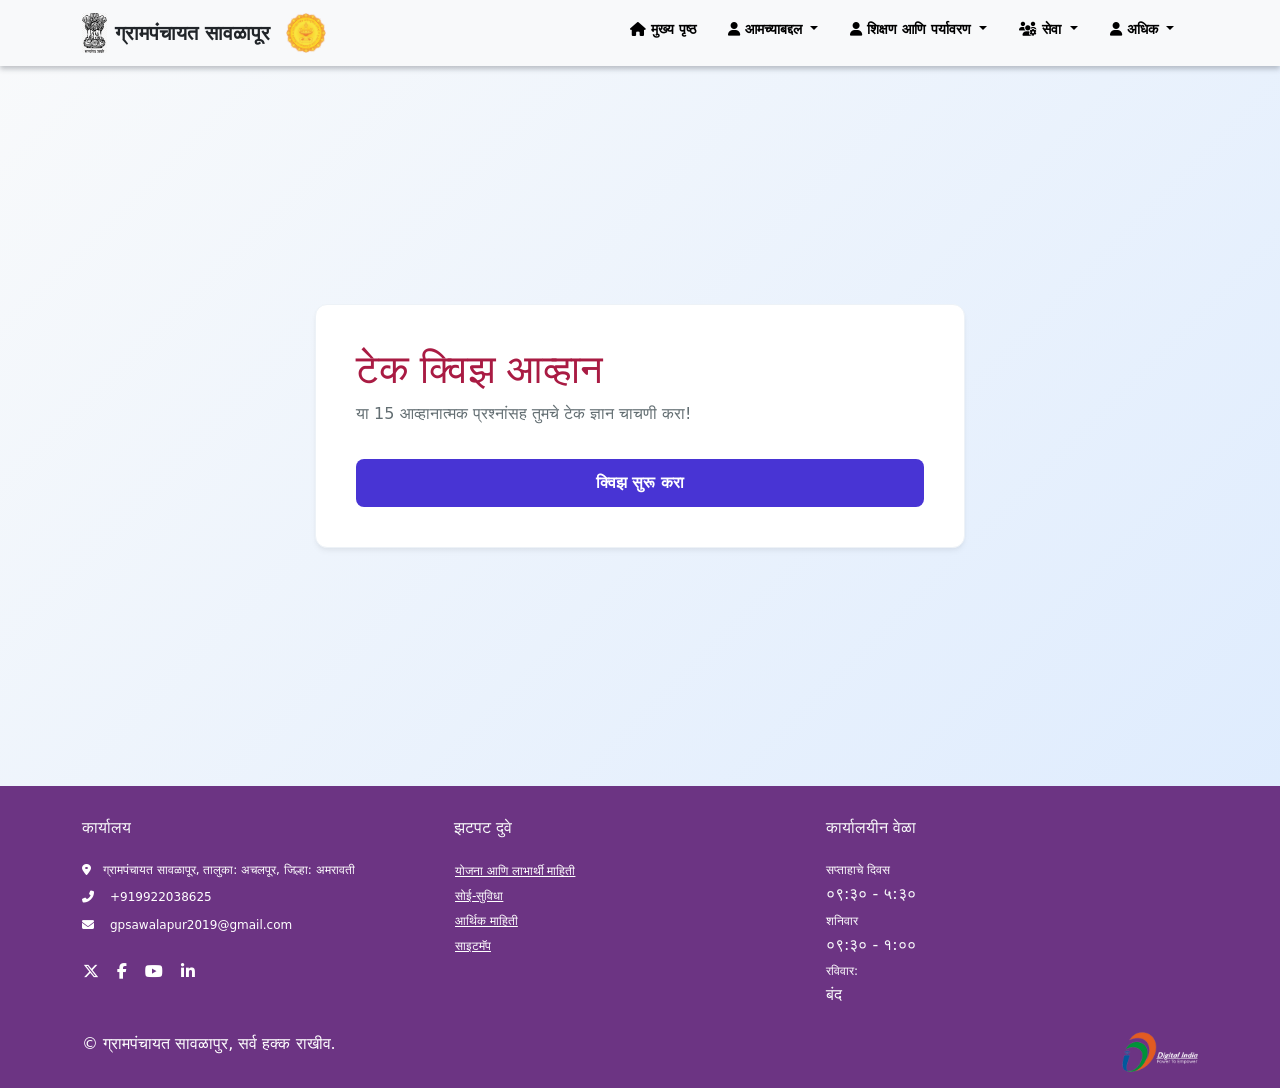
<file: index.html>
<!DOCTYPE html>
<html lang="en">
<head>
    <meta charset="UTF-8">
    <meta name="viewport" content="width=device-width, initial-scale=1.0">
    <title>अंतिम क्विझ आव्हान</title>
    
    <link rel="stylesheet" href="css/style.css">
    <link rel="stylesheet" href="https://cdnjs.cloudflare.com/ajax/libs/font-awesome/6.0.0/css/all.min.css">
    

    <link href="https://fonts.googleapis.com/css2?family=Noto+Sans+Devanagari:wght@400;500;700&family=Plus+Jakarta+Sans:wght@400;500;600&display=swap" rel="stylesheet">
    
    <link rel="stylesheet" href="https://cdnjs.cloudflare.com/ajax/libs/font-awesome/6.4.0/css/all.min.css">
    <link href="https://cdn.jsdelivr.net/npm/bootstrap@5.3.0/dist/css/bootstrap.min.css" rel="stylesheet">


    
</head>
<body>
    <div id="header"></div>
    
    <div class="main-content">
        <div class="quiz-container" id="quiz-container">
        <div id="home-screen" class="screen active">
            <h1>टेक क्विझ आव्हान</h1>
            <p>या 15 आव्हानात्मक प्रश्नांसह तुमचे टेक ज्ञान चाचणी करा!</p>
            <button id="start-btn" class="main-btn">क्विझ सुरू करा</button>
        </div>

        <div id="quiz-screen" class="screen">
            <div class="quiz-header">
                <div class="progress">प्रश्न: <span id="current-q">1</span>/15</div>
                <div class="timer">उर्वरित वेळ: <span id="time-left">10</span>से</div>
            </div>
            
            <div class="progress-bar-wrap">
                <div class="progress-bar-fill" id="bar-fill"></div>
            </div>

            <h2 id="question-text">Question text goes here?</h2>
            
            <div id="options-container" class="options-grid">
                </div>

            <div class="quiz-footer">
                <button id="next-btn" class="main-btn" disabled>पुढचा प्रश्न</button>
            </div>
        </div>

        <div id="result-screen" class="screen">
            <h2><i class="fas fa-trophy"></i> क्विझ पूर्ण झाला!</h2>
            <div class="score-circle">
                <span id="final-score">0</span><span class="score-total">/15</span>
            </div>
            <p id="score-message"></p>
            <div class="stats">
                <span class="stat-correct"><i class="fas fa-check-circle"></i> बरोबर: <span id="stat-c">0</span></span>
                <span class="stat-wrong"><i class="fas fa-times-circle"></i> चूक: <span id="stat-w">0</span></span>
            </div>
            <div class="result-actions">
                <button id="review-btn" class="secondary-btn">उत्तरे तपासा</button>
                <button id="restart-btn" class="main-btn">क्विझ पुन्हा सुरू करा</button>
            </div>
        </div>

        <div id="review-screen" class="screen">
            <h2><i class="fas fa-list-check"></i> उत्तरे तपासा</h2>
            <div id="review-list"></div>
            <button id="back-to-result" class="secondary-btn"><i class="fas fa-arrow-left"></i> परत निकालाकडे</button>
        </div>
    </div>
    </div>

    <div id="footer"></div>

    <script src="script.js"></script>

      <script>
        // Efficient fetching
        async function loadLayout() {
            try {
                const headerData = await fetch("header.html").then(res => res.text());
                document.getElementById("header").innerHTML = headerData;
                
                const footerData = await fetch("footer.html").then(res => res.text());
                document.getElementById("footer").innerHTML = footerData;
            } catch (e) { console.error("Layout failed to load", e); }
        }
        loadLayout();
    </script>
</body>
</html>
</file>
<file: css/style.css>
:root{--primary: #a91b43;--secondary: #6c3483;--bg: #f6f8fb;--card: rgba(255, 255, 255, 0.65);--cardBg: #ffffff;--glass: rgba(255, 255, 255, 0.12);--text: #0f1724;--muted: #6b7280;--accent: linear-gradient(90deg, #0052D4, #4364F7, #6FB1FC);--accent-2: linear-gradient(90deg, #16a34a, #86efac);--anim-time: 520ms;--nav-height: 56px}body{background:linear-gradient(135deg, #f9fafb 0%, #dbeafe 100%);font-family:"Poppins", "Noto Sans Devanagari", sans-serif}.bg-light-gradient{background:linear-gradient(135deg, #f7cdff 0%, #dbeafe 100%)}h1{font-size:1.75rem;font-weight:700;color:var(--primary) !important;margin-bottom:1rem}h2{font-size:1.5rem;font-weight:700}.text-primary{color:var(--primary) !important}.text-secondary{color:var(--secondary) !important}a{color:var(--secondary) !important}a:hover{text-decoration:none}p{margin-bottom:.5rem}.custom-toggler{border:none;outline:none}.custom-toggler .toggler-icon{display:block;width:28px;height:3px;background-color:#000;margin:5px auto;-webkit-transition:all .4s ease-in-out;transition:all .4s ease-in-out;border-radius:2px}.custom-toggler.collapsed .top-bar{-webkit-transform:rotate(0) translate(0, 0);transform:rotate(0) translate(0, 0)}.custom-toggler.collapsed .middle-bar{opacity:1}.custom-toggler.collapsed .bottom-bar{-webkit-transform:rotate(0) translate(0, 0);transform:rotate(0) translate(0, 0)}.custom-toggler:not(.collapsed) .top-bar{-webkit-transform:rotate(45deg) translate(5px, 5px);transform:rotate(45deg) translate(5px, 5px)}.custom-toggler:not(.collapsed) .middle-bar{opacity:0}.custom-toggler:not(.collapsed) .bottom-bar{-webkit-transform:rotate(-45deg) translate(6px, -6px);transform:rotate(-45deg) translate(6px, -6px)}.cover-img{background-image:url("../images/गणेशवाडी ग्रामपंचायत कार्यालय.jpeg");background-size:cover;height:320px}@media(max-width: 767px){.cover-img{height:200px}}.carousel.crsl1{height:300px}@media(max-width: 767px){.carousel.crsl1{height:150px}}.carousel.crsl1 .carousel-inner,.carousel.crsl1 .carousel-item{height:100%}.carousel.crsl1 .carousel-item h2{font-size:3rem;text-shadow:2px 2px 8px #000}.carousel.crsl1 .carousel-item img{height:100%;-o-object-fit:cover;object-fit:cover}.navbar{-webkit-box-shadow:0 3px 5px rgba(57,63,72,.3);box-shadow:0 3px 5px rgba(57,63,72,.3)}.navbar.gradient-green{background:-webkit-gradient(linear, left top, right top, from(#006400), to(#32cd32));background:linear-gradient(90deg, #006400, #32cd32)}.navbar.gradient-blue{background:-webkit-gradient(linear, left top, right top, from(#007bff), to(#6610f2));background:linear-gradient(90deg, #007bff, #6610f2)}.navbar.gradient-orange{background:-webkit-gradient(linear, left top, right top, from(#ff8008), to(#ffc837));background:linear-gradient(90deg, #ff8008, #ffc837)}.news-ticker{background:#6c3483;padding:8px;overflow:hidden;white-space:nowrap;color:#fff}.news-ticker span{display:inline-block;color:#fff;padding-left:20px;-webkit-animation:ticker 15s linear infinite;animation:ticker 15s linear infinite;font-weight:600}@-webkit-keyframes ticker{0%{-webkit-transform:translateX(0);transform:translateX(0)}100%{-webkit-transform:translateX(-100%);transform:translateX(-100%)}}@keyframes ticker{0%{-webkit-transform:translateX(0);transform:translateX(0)}100%{-webkit-transform:translateX(-100%);transform:translateX(-100%)}}.quick-links i{font-size:2rem;margin-bottom:10px;color:#28a745}.gallery img{width:100%;border-radius:10px;-webkit-transition:-webkit-transform .3s;transition:-webkit-transform .3s;transition:transform .3s;transition:transform .3s, -webkit-transform .3s}.gallery img:hover{-webkit-transform:scale(1.05);transform:scale(1.05)}.gallery-img{height:100%;-o-object-fit:cover;object-fit:cover;-webkit-transition:-webkit-transform .3s;transition:-webkit-transform .3s;transition:transform .3s;transition:transform .3s, -webkit-transform .3s}.gallery-img:hover{-webkit-transform:scale(1.05);transform:scale(1.05)}.leader-card img{border-radius:50%;width:120px;height:120px;-o-object-fit:cover;object-fit:cover}.nav-item{font-weight:600}.nav-item .nav-link{font-size:14px;color:#000 !important;margin-right:16px;text-underline-offset:8px}.nav-item .nav-link.active,.nav-item .nav-link:hover{color:var(--primary) !important;text-decoration:underline}.nav-item .dropdown-menu li{margin-bottom:0}.nav-item .dropdown-menu .dropdown-item:hover{color:var(--primary) !important}.nav-item .dropdown-menu .dropdown-item:focus,.nav-item .dropdown-menu .dropdown-item.active{background-color:var(--primary) !important;color:#fff !important}.zoom-card{-webkit-transition:-webkit-transform .28s ease,-webkit-box-shadow .28s ease;transition:-webkit-transform .28s ease,-webkit-box-shadow .28s ease;transition:transform .28s ease,box-shadow .28s ease;transition:transform .28s ease,box-shadow .28s ease,-webkit-transform .28s ease,-webkit-box-shadow .28s ease}.zoom-card:hover{-webkit-transform:translateY(-8px);transform:translateY(-8px);-webkit-box-shadow:0 18px 40px rgba(2,6,23,.12);box-shadow:0 18px 40px rgba(2,6,23,.12);border:solid 1px var(--primary)}.quick-card{background:var(--card);border-radius:12px;padding:1.25rem;text-align:center;-webkit-transition:-webkit-transform .28s ease,-webkit-box-shadow .28s ease;transition:-webkit-transform .28s ease,-webkit-box-shadow .28s ease;transition:transform .28s ease,box-shadow .28s ease;transition:transform .28s ease,box-shadow .28s ease,-webkit-transform .28s ease,-webkit-box-shadow .28s ease;text-decoration:none;-webkit-transition:-webkit-transform .25s ease,-webkit-box-shadow .25s ease;transition:-webkit-transform .25s ease,-webkit-box-shadow .25s ease;transition:transform .25s ease,box-shadow .25s ease;transition:transform .25s ease,box-shadow .25s ease,-webkit-transform .25s ease,-webkit-box-shadow .25s ease;background-clip:padding-box}.quick-card>*{position:relative;z-index:1}.quick-card:hover{-webkit-transform:translateY(-8px);transform:translateY(-8px);-webkit-box-shadow:0 18px 40px rgba(2,6,23,.12);box-shadow:0 18px 40px rgba(2,6,23,.12);border:solid 1px var(--primary)}.quick-card:hover::before{opacity:1}.quick-card i{font-size:28px;color:#6c3483;opacity:.95}.quick-card h5{color:var(--primary);font-weight:600}.quick-card::before{content:"";position:absolute;inset:0;border-radius:inherit;padding:4px;background:linear-gradient(120deg, #ff007a, #ff8c00, #00e0ff, #8a2be2, #ff007a);background-size:300% 300%;-webkit-animation:gradient-flow 4s linear infinite;animation:gradient-flow 4s linear infinite;opacity:0;-webkit-transition:opacity .4s ease;transition:opacity .4s ease;z-index:0;-webkit-mask:-webkit-gradient(linear, left top, left bottom, color-stop(0, #fff)) content-box,-webkit-gradient(linear, left top, left bottom, color-stop(0, #fff));-webkit-mask:linear-gradient(#fff 0 0) content-box,linear-gradient(#fff 0 0);-webkit-mask-composite:xor;mask-composite:exclude}.btn.btn-primary{background:-webkit-gradient(linear, left top, right top, from(#a91b43), to(#6c3483)) !important;background:linear-gradient(90deg, #a91b43, #6c3483) !important;color:#fff !important;border:0 !important;font-weight:600;padding:.75rem 1rem}.btn.btn-outline-primary{background-color:#fff !important;border:solid 1px var(--primary) !important;border-radius:8px;color:var(--primary) !important}.btn.btn-outline-primary:hover{background-color:var(--primary) !important;color:#fff !important}.gallery-wrapper{-webkit-transition:-webkit-transform .28s ease,-webkit-box-shadow .28s ease;transition:-webkit-transform .28s ease,-webkit-box-shadow .28s ease;transition:transform .28s ease,box-shadow .28s ease;transition:transform .28s ease,box-shadow .28s ease,-webkit-transform .28s ease,-webkit-box-shadow .28s ease}.gallery-wrapper img:hover{-webkit-transform:translateY(-8px);transform:translateY(-8px);-webkit-box-shadow:0 18px 40px rgba(2,6,23,.12);box-shadow:0 18px 40px rgba(2,6,23,.12)}.lightbox{display:none;position:fixed;z-index:1050;padding-top:60px;left:0;top:0;width:100%;height:100%;background:rgba(0,0,0,.9);overflow:hidden}.lightbox .lightbox-content{margin:auto;display:block;max-width:80%;max-height:80%;-webkit-animation:zoom .3s;animation:zoom .3s}.lightbox .close{position:absolute;top:20px;right:35px;color:#fff;font-size:40px;font-weight:bold;cursor:pointer}.lightbox .prev,.lightbox .next{cursor:pointer;position:absolute;top:50%;padding:16px;color:#fff;font-size:30px;font-weight:bold;-webkit-user-select:none;-moz-user-select:none;-ms-user-select:none;user-select:none;-webkit-transition:.3s;transition:.3s}.lightbox .prev:hover,.lightbox .next:hover{color:#00ffea}.lightbox .prev{left:0}.lightbox .next{right:0}footer{background-color:#6c3483}footer p{font-size:12px;margin:0;color:#fff}footer h6{color:#fff}footer a.btn-link{color:#fff !important;display:block;margin-bottom:5px;padding:0;text-align:left;font-weight:normal;text-transform:capitalize;-webkit-transition:.3s;transition:.3s;font-size:12px}.card{background:var(--cardBg);border:0;padding:16px;border-radius:12px;-webkit-box-shadow:0 6px 18px rgba(16,24,40,.04);box-shadow:0 6px 18px rgba(16,24,40,.04);min-height:100px}.card .card-title.text-primary{color:var(--primary) !important;font-size:1.25rem;margin-bottom:1rem}.card.page-title{border-left:solid 4px #6c3483}.card.card-gradient{border:4px solid rgba(0,0,0,0) !important;-webkit-transition:-webkit-transform .28s ease,-webkit-box-shadow .28s ease;transition:-webkit-transform .28s ease,-webkit-box-shadow .28s ease;transition:transform .28s ease,box-shadow .28s ease;transition:transform .28s ease,box-shadow .28s ease,-webkit-transform .28s ease,-webkit-box-shadow .28s ease;background:linear-gradient(135deg, #c2e9fb 0%, #a1c4fd 100%)}.card.card-gradient:hover{border:4px solid #f0f8ff !important;-webkit-transform:translateY(-8px);transform:translateY(-8px);-webkit-box-shadow:0 20px 40px rgba(0,0,0,.15);box-shadow:0 20px 40px rgba(0,0,0,.15)}.card.card-gradient.rounded-full{border-radius:50%}.notice-card{margin-bottom:18px;padding:18px;border-radius:14px;background:#fff;-webkit-box-shadow:0 6px 20px rgba(16,24,40,.06);box-shadow:0 6px 20px rgba(16,24,40,.06);-webkit-transition:-webkit-transform .18s;transition:-webkit-transform .18s;transition:transform .18s;transition:transform .18s, -webkit-transform .18s;display:-webkit-box;display:-ms-flexbox;display:flex;-webkit-box-orient:vertical;-webkit-box-direction:normal;-ms-flex-direction:column;flex-direction:column;gap:12px}.notice-card .notice-title{color:var(--primary) !important;font-size:1.25rem;font-weight:600;margin-bottom:.75rem}.tb-col1{width:25%}.tb-col2{width:25%}ul li{margin-bottom:.5rem}.round-img{width:200px;height:200px;border-radius:50%;border:9px solid #f0f8ff;-webkit-box-shadow:0px 7px 17px -1px #c8c8c8;box-shadow:0px 7px 17px -1px #c8c8c8;-o-object-fit:cover;object-fit:cover}.video-container{width:100%}@media(max-width: 600px){.video-container{width:100%;margin:0}}.video-container iframe{height:710px}@media(max-width: 600px){.video-container iframe{height:214px}}.slider-wrapper{position:relative;margin-top:15px}.main-video{width:100%;border-radius:10px;overflow:hidden;-webkit-box-shadow:0 0 15px rgba(0,0,0,.5);box-shadow:0 0 15px rgba(0,0,0,.5)}.thumbnail-container{display:-webkit-box;display:-ms-flexbox;display:flex;gap:16px;overflow-x:hidden;scroll-behavior:smooth;padding:10px;-webkit-box-pack:center;-ms-flex-pack:center;justify-content:center}.thumbnail{width:175px;height:100px;border-radius:8px;overflow:hidden;cursor:pointer;border:2px solid rgba(0,0,0,0);-webkit-transition:.3s;transition:.3s;-webkit-box-flex:0;-ms-flex:0 0 auto;flex:0 0 auto}.thumbnail:hover{border-color:#000;-webkit-transform:scale(1.05);transform:scale(1.05)}.thumbnail img{width:100%;height:100%;-o-object-fit:cover;object-fit:cover;display:block}.arrow{position:absolute;top:40%;-webkit-transform:translateY(-50%);transform:translateY(-50%);background:rgba(0,0,0,.5);border:none;color:#fff;font-size:22px;cursor:pointer;padding:6px;border-radius:10px;-webkit-transition:background .3s;transition:background .3s;z-index:10}.arrow:hover{background:hsla(0,0%,100%,.3)}.arrow.left{left:-5px}.arrow.right{right:-5px}@media(max-width: 700px){.gp-title{font-size:20px !important}}.cover-img{overflow:hidden}.cover-img img{width:100%;height:100%;-o-object-fit:cover;object-fit:cover}@media(max-width: 600px){.thumbnail{width:150px;height:86px}}.crsl2 .carousel-item img{height:400px;-o-object-fit:cover;object-fit:cover}@media(max-width: 767px){.crsl2 .carousel-item img{height:200px}}.crsl-sm .carousel-item img{height:200px;-o-object-fit:cover;object-fit:cover}@media(max-width: 767px){.crsl-sm .carousel-item img{height:200px}}.crsl-sm .carousel-control-next,.crsl-sm .carousel-control-prev{height:200px}.facilities-list img,.work img,.business img{height:330px;-o-object-fit:cover;object-fit:cover}@media(max-width: 600px){.facilities-list img,.work img,.business img{height:200px}}.facilities-list .carousel-item img,.work .carousel-item img,.business .carousel-item img{height:330px;-o-object-fit:cover;object-fit:cover}@media(max-width: 600px){.facilities-list .carousel-item img,.work .carousel-item img,.business .carousel-item img{height:200px}}.education-youth img{height:230px;-o-object-fit:cover;object-fit:cover}.education-youth .carousel-item img{height:230px;-o-object-fit:cover;object-fit:cover}.boxGrid a{background-color:#fff;text-decoration:none;color:#000;padding:15px;border:1px solid #ddd;border-radius:7px;margin-bottom:15px;display:block;-webkit-box-shadow:0px 5px 5px rgba(0,0,0,.062745098);box-shadow:0px 5px 5px rgba(0,0,0,.062745098)}.boxGrid a img{display:block;margin:0 auto 10px;height:80px}.ms-govt-body img,.dist-govt-body img{border-radius:50%;-webkit-box-shadow:0px 7px 17px -1px #c8c8c8;box-shadow:0px 7px 17px -1px #c8c8c8;height:120px;width:120px;-o-object-fit:cover;object-fit:cover}.ms-govt-body h6,.dist-govt-body h6{color:var(--primary);font-weight:600}.dist-govt-body div{-webkit-box-flex:1;-ms-flex:1;flex:1}.schemes .crsl-sm{height:320px}.schemes .crsl-sm .carousel-inner{height:100%}.schemes .crsl-sm .carousel-inner .carousel-item{height:100%}.schemes .crsl-sm .carousel-inner .carousel-item img{height:100%;width:100%}.schemes .crsl-sm .carousel-control-next,.schemes .crsl-sm .carousel-control-prev{height:100%}.environment .carousel-item img{height:300px;-o-object-fit:cover;object-fit:cover}@media(max-width: 767px){.environment .carousel-item img{height:200px}}.services .card-img-top{height:170px;-o-object-fit:cover;object-fit:cover}.members td img{border-radius:5px;width:50px;height:50px}@media(max-width: 600px){.members td:last-of-type{display:block}}@media(max-width: 600px){.members th:last-of-type{display:none}}@media(max-width: 600px){.members tr{display:block;margin-bottom:10px;border:1px solid #ddd}.members td:last-child{display:block;width:100%;background:#f9f9f9;margin-top:5px}}.filebox{border:2px dashed #e6eefb;padding:12px;border-radius:10px;display:block;text-align:center;cursor:pointer;background:-webkit-gradient(linear, left top, left bottom, from(rgba(255, 255, 255, 0.6)), to(transparent));background:linear-gradient(180deg, rgba(255, 255, 255, 0.6), transparent)}.filebox input{display:none}.nav-arrow{display:none;border:0;background:#fff;border-radius:8px;padding:8px;-webkit-box-shadow:0 4px 12px rgba(12,16,40,.06);box-shadow:0 4px 12px rgba(12,16,40,.06);cursor:pointer;margin:0 6px;-webkit-box-align:center;-ms-flex-align:center;align-items:center;-webkit-box-pack:center;-ms-flex-pack:center;justify-content:center;width:40px;height:40px;font-weight:700}.nav-arrow:disabled{opacity:.35;cursor:not-allowed}.tabs-wrap{max-width:100%;margin:24px auto;border-radius:10px;-webkit-box-shadow:0 6px 20px rgba(20,24,40,.06);box-shadow:0 6px 20px rgba(20,24,40,.06);overflow:hidden}.nav-row{position:relative;display:-webkit-box;display:-ms-flexbox;display:flex;-webkit-box-align:center;-ms-flex-align:center;align-items:center;padding:8px}.nav{display:-webkit-box;display:-ms-flexbox;display:flex;gap:6px;-webkit-box-align:center;-ms-flex-align:center;align-items:center;-webkit-box-flex:1;-ms-flex:1;flex:1;overflow:hidden;position:relative}.tab-list{display:-webkit-box;display:-ms-flexbox;display:flex;gap:6px;-webkit-box-align:center;-ms-flex-align:center;align-items:center;white-space:nowrap;overflow:auto;scroll-behavior:smooth;padding:6px 4px}.tab-list::-webkit-scrollbar{display:none}.tab{-webkit-box-flex:0;-ms-flex:0 0 auto;flex:0 0 auto;padding:10px 16px;border-radius:10px;font-weight:600;cursor:pointer;-webkit-user-select:none;-moz-user-select:none;-ms-user-select:none;user-select:none;color:#374151}.tab[aria-selected=true]{color:#fff;z-index:1}.nav::before{content:"";position:absolute;height:40px;left:8px;top:8px;width:120px;background:-webkit-gradient(linear, left top, right top, from(#a91b43), to(#6c3483)) !important;background:linear-gradient(90deg, #a91b43, #6c3483) !important;border-radius:24px;z-index:1;-webkit-transform-origin:center;transform-origin:center;-webkit-transition:left var(--anim-time) cubic-bezier(0.22, 0.9, 0.32, 1),width var(--anim-time) cubic-bezier(0.22, 0.9, 0.32, 1),opacity 220ms ease,-webkit-transform var(--anim-time) cubic-bezier(0.22, 0.9, 0.32, 1);transition:left var(--anim-time) cubic-bezier(0.22, 0.9, 0.32, 1),width var(--anim-time) cubic-bezier(0.22, 0.9, 0.32, 1),opacity 220ms ease,-webkit-transform var(--anim-time) cubic-bezier(0.22, 0.9, 0.32, 1);transition:transform var(--anim-time) cubic-bezier(0.22, 0.9, 0.32, 1),left var(--anim-time) cubic-bezier(0.22, 0.9, 0.32, 1),width var(--anim-time) cubic-bezier(0.22, 0.9, 0.32, 1),opacity 220ms ease;transition:transform var(--anim-time) cubic-bezier(0.22, 0.9, 0.32, 1),left var(--anim-time) cubic-bezier(0.22, 0.9, 0.32, 1),width var(--anim-time) cubic-bezier(0.22, 0.9, 0.32, 1),opacity 220ms ease,-webkit-transform var(--anim-time) cubic-bezier(0.22, 0.9, 0.32, 1);-webkit-box-shadow:0 8px 20px rgba(13,110,253,.14);box-shadow:0 8px 20px rgba(13,110,253,.14);will-change:left,width,transform,opacity}.nav.is-animating::before{-webkit-animation:elastic-stretch var(--anim-time) cubic-bezier(0.2, 1, 0.2, 1);animation:elastic-stretch var(--anim-time) cubic-bezier(0.2, 1, 0.2, 1)}@-webkit-keyframes elastic-stretch{0%{-webkit-transform:scaleX(0.95);transform:scaleX(0.95)}30%{-webkit-transform:scaleX(1.18);transform:scaleX(1.18)}55%{-webkit-transform:scaleX(0.86);transform:scaleX(0.86)}75%{-webkit-transform:scaleX(1.06);transform:scaleX(1.06)}100%{-webkit-transform:scaleX(1);transform:scaleX(1)}}@keyframes elastic-stretch{0%{-webkit-transform:scaleX(0.95);transform:scaleX(0.95)}30%{-webkit-transform:scaleX(1.18);transform:scaleX(1.18)}55%{-webkit-transform:scaleX(0.86);transform:scaleX(0.86)}75%{-webkit-transform:scaleX(1.06);transform:scaleX(1.06)}100%{-webkit-transform:scaleX(1);transform:scaleX(1)}}.nav-arrow{display:none;border:0;background:#fff;border-radius:8px;padding:8px;-webkit-box-shadow:0 4px 12px rgba(12,16,40,.06);box-shadow:0 4px 12px rgba(12,16,40,.06);cursor:pointer;margin:0 6px;-webkit-box-align:center;-ms-flex-align:center;align-items:center;-webkit-box-pack:center;-ms-flex-pack:center;justify-content:center;width:40px;height:40px;font-weight:700}.nav-arrow:disabled{opacity:.35;cursor:not-allowed}.tab-content{position:relative;height:880px;padding:18px;overflow:hidden}@media(max-width: 600px){.tab-content{height:370px}}.pane{position:absolute;inset:0 0 0 0;padding:18px;opacity:0;-webkit-transform:translateX(0);transform:translateX(0);-webkit-transition:opacity 260ms ease,-webkit-transform 360ms cubic-bezier(0.22, 0.9, 0.32, 1);transition:opacity 260ms ease,-webkit-transform 360ms cubic-bezier(0.22, 0.9, 0.32, 1);transition:transform 360ms cubic-bezier(0.22, 0.9, 0.32, 1),opacity 260ms ease;transition:transform 360ms cubic-bezier(0.22, 0.9, 0.32, 1),opacity 260ms ease,-webkit-transform 360ms cubic-bezier(0.22, 0.9, 0.32, 1);pointer-events:none}.pane.active{opacity:1;pointer-events:auto;z-index:2}.from-right{-webkit-transform:translateX(24px);transform:translateX(24px);opacity:0}.from-left{-webkit-transform:translateX(-24px);transform:translateX(-24px);opacity:0}.to-center{-webkit-transform:translateX(0);transform:translateX(0);opacity:1}.out-left{-webkit-transform:translateX(-30px);transform:translateX(-30px);opacity:0}.out-right{-webkit-transform:translateX(30px);transform:translateX(30px);opacity:0}@media(max-width: 600px){.nav-row{padding:6px}.nav-arrow{display:-webkit-inline-box;display:-ms-inline-flexbox;display:inline-flex}.nav::before{height:36px;top:6px}.tab{padding:8px 12px;border-radius:9px}.tabs-wrap{margin:12px}}@-webkit-keyframes gradient-flow{0%{background-position:0% 50%}50%{background-position:100% 50%}100%{background-position:0% 50%}}@keyframes gradient-flow{0%{background-position:0% 50%}50%{background-position:100% 50%}100%{background-position:0% 50%}}@-webkit-keyframes zoom{from{-webkit-transform:scale(0.8);transform:scale(0.8)}to{-webkit-transform:scale(1);transform:scale(1)}}@keyframes zoom{from{-webkit-transform:scale(0.8);transform:scale(0.8)}to{-webkit-transform:scale(1);transform:scale(1)}}@-webkit-keyframes slide{0%{-webkit-transform:translateX(0);transform:translateX(0)}100%{-webkit-transform:translateX(-100%);transform:translateX(-100%)}}@keyframes slide{0%{-webkit-transform:translateX(0);transform:translateX(0)}100%{-webkit-transform:translateX(-100%);transform:translateX(-100%)}}.date-stamp{background-color:var(--secondary);border-radius:0 8px 0 8px;color:#fff;font-size:12px;position:absolute;top:0;right:0;padding:4px 8px}.announce-wrapper{height:150px;overflow:hidden;position:relative}.announce-list{list-style:none;padding:0;margin:0}.announce-list li{padding:8px 0}.announce-list a{color:var(--text);text-decoration:none;font-size:1rem}.announce-list a:hover{color:var(--accent1)}


:root {
    --bg-color: #f8f9fa;
    --card-bg: #ffffff;
    --text-main: #2d3436;
    --text-muted: #636e72;
    --accent: #4834d4;
    --accent-hover: #3c2bb3;
    --border-color: #edf2f7;
    --success: #00b894;
    --error: #d63031;
    --radius: 12px;
    --shadow: 0 4px 6px -1px rgba(0, 0, 0, 0.05), 0 2px 4px -1px rgba(0, 0, 0, 0.03);
}

body {
    background-color: var(--bg-color);
    color: var(--text-main);
    font-family: 'Plus Jakarta Sans', 'Noto Sans Devanagari', sans-serif;
    transition: background 0.3s ease;
    margin: 0;
}

.main-content {
    display: flex;
    justify-content: center;
    align-items: center;
    min-height: 80vh;
    padding: 2rem;
}

/* Quiz Container */
.quiz-container {
    background: var(--card-bg);
    width: 100%;
    max-width: 650px;
    padding: 2.5rem;
    border-radius: var(--radius);
    box-shadow: var(--shadow);
    border: 1px solid var(--border-color);
}

/* Screens */
.screen {
    display: none;
    animation: fadeIn 0.4s ease-out;
}

.screen.active {
    display: block;
}

@keyframes fadeIn {
    from { opacity: 0; transform: translateY(10px); }
    to { opacity: 1; transform: translateY(0); }
}

/* Typography */
h1, h2 {
    font-weight: 700;
    margin-bottom: 1rem;
    letter-spacing: -0.5px;
}

p {
    color: var(--text-muted);
    line-height: 1.6;
}

/* Score Message Styling */
#score-message {
    font-size: 1.2rem;
    font-weight: 600;
    text-align: center;
    margin: 1rem 0 2rem;
    padding: 1rem;
    border-radius: 12px;
    animation: messageFadeIn 0.8s ease-out;
}

@keyframes messageFadeIn {
    from { opacity: 0; transform: translateY(10px); }
    to { opacity: 1; transform: translateY(0); }
}

/* Buttons */
.main-btn, .secondary-btn {
    padding: 12px 24px;
    border-radius: 8px;
    font-weight: 600;
    transition: all 0.2s;
    cursor: pointer;
    border: none;
    width: 100%;
    margin-top: 1rem;
}

.main-btn {
    background: var(--accent);
    color: white;
}

.main-btn:hover:not(:disabled) {
    background: var(--accent-hover);
    transform: translateY(-1px);
}

.main-btn:disabled {
    background: var(--text-muted);
    opacity: 0.5;
    cursor: not-allowed;
}

.secondary-btn {
    background: transparent;
    color: var(--text-muted);
    border: 1px solid var(--border-color);
}

.secondary-btn:hover {
    background: var(--border-color);
    color: var(--text-main);
}

/* Quiz UI Elements */
.progress-bar-wrap {
    background: var(--border-color);
    height: 6px;
    border-radius: 10px;
    margin: 1.5rem 0;
    overflow: hidden;
}

.progress-bar-fill {
    background: var(--accent);
    height: 100%;
    width: 0%;
    transition: width 0.4s ease;
}

.options-grid {
    display: grid;
    gap: 12px;
    margin: 2rem 0;
}

.option-btn {
    padding: 16px;
    border: 1px solid var(--border-color);
    border-radius: 8px;
    cursor: pointer;
    transition: all 0.2s;
    font-weight: 500;
}

.option-btn:hover {
    border-color: var(--accent);
    background: rgba(72, 52, 212, 0.05);
}

.option-btn.selected {
    background: var(--accent);
    color: white;
    border-color: var(--accent);
}

/* Option Item for displayOptions function */
.option-item {
    padding: 16px;
    border: 1px solid var(--border-color);
    border-radius: 8px;
    cursor: pointer;
    transition: all 0.2s;
    font-weight: 500;
    margin-bottom: 8px;
    background: var(--card-bg);
}

.option-item:hover {
    border-color: var(--accent);
    background: rgba(72, 52, 212, 0.05);
    transform: translateY(-1px);
}

.option-item.selected {
    background: var(--accent);
    color: white;
    border-color: var(--accent);
}

/* Result Screen Styles */
.score-circle {
  width: 250px;              /* keep consistent size */
  height: 100px;
  border-radius: 12px;       /* small rounding instead of full circle */
  background: linear-gradient(135deg, #d43434, #ffffff);
  display: flex;
  align-items: center;
  justify-content: center;
  margin: 2rem auto;
  box-shadow: 0 8px 25px rgba(38, 21, 154, 0.495);
  position: relative;
  animation: scorePulse 0.6s ease-out;
}


.score-circle::before {
    content: '';
    position: absolute;
    top: -5px;
    left: -5px;
    right: -5px;
    bottom: -5px;
    border-radius: 50%;
    background: linear-gradient(135deg, var(--accent), var(--accent-hover));
    z-index: -1;
    opacity: 0.3;
    animation: scoreGlow 2s ease-in-out infinite alternate;
}

.score-circle span {
    font-size: 2.5rem;
    font-weight: 700;
    color: rgb(6, 1, 1);
    text-shadow: 0 2px 4px rgba(0, 0, 0, 0.2);
}

.score-total {
    font-size: 1.2rem;
    opacity: 0.9;
    margin-left: 0.2rem;
}

@keyframes scorePulse {
    0% { transform: scale(0.8); opacity: 0; }
    50% { transform: scale(1.05); }
    100% { transform: scale(1); opacity: 1; }
}

@keyframes scoreGlow {
    from { transform: scale(1); opacity: 0.3; }
    to { transform: scale(1.05); opacity: 0.6; }
}

.stats {
    display: flex;
    justify-content: center;
    gap: 2rem;
    margin: 2rem 0;
}

.stat-correct, .stat-wrong {
    display: flex;
    align-items: center;
    gap: 0.5rem;
    padding: 1rem 1.5rem;
    border-radius: 12px;
    font-weight: 600;
    font-size: 1.1rem;
}

.stat-correct {
    background: rgba(0, 184, 148, 0.1);
    color: var(--success);
    border: 1px solid rgba(0, 184, 148, 0.2);
}

.stat-wrong {
    background: rgba(214, 48, 49, 0.1);
    color: var(--error);
    border: 1px solid rgba(214, 48, 49, 0.2);
}

.result-actions {
    display: flex;
    gap: 1rem;
    justify-content: center;
    margin-top: 2rem;
}

.result-actions .main-btn, .result-actions .secondary-btn {
    flex: 1;
    max-width: 200px;
    position: relative;
    overflow: hidden;
}

.result-actions .main-btn::before, .result-actions .secondary-btn::before {
    content: '';
    position: absolute;
    top: 0;
    left: -100%;
    width: 100%;
    height: 100%;
    background: linear-gradient(90deg, transparent, rgba(255, 255, 255, 0.2), transparent);
    transition: left 0.5s;
}

.result-actions .main-btn:hover::before, .result-actions .secondary-btn:hover::before {
    left: 100%;
}

/* Review Screen Styles */
#review-list {
    max-height: 60vh;
    overflow-y: auto;
    padding: 1rem;
    background: var(--card-bg);
    border-radius: 12px;
    border: 1px solid var(--border-color);
    margin: 2rem 0;
}

#review-screen .secondary-btn {
    display: block;
    margin: 2rem auto 0;
    max-width: 250px;
}

.review-item {
    padding: 1.5rem;
    margin-bottom: 1rem;
    border-radius: 12px;
    background: rgba(255, 255, 255, 0.05);
    border: 1px solid var(--border-color);
    transition: all 0.3s ease;
    animation: reviewItemSlideIn 0.5s ease-out forwards;
    opacity: 0;
    transform: translateY(20px);
}

.review-item:nth-child(1) { animation-delay: 0.1s; }
.review-item:nth-child(2) { animation-delay: 0.2s; }
.review-item:nth-child(3) { animation-delay: 0.3s; }
.review-item:nth-child(4) { animation-delay: 0.4s; }
.review-item:nth-child(5) { animation-delay: 0.5s; }

@keyframes reviewItemSlideIn {
    to {
        opacity: 1;
        transform: translateY(0);
    }
}

.review-item:hover {
    transform: translateY(-2px);
    box-shadow: 0 4px 15px rgba(0, 0, 0, 0.1);
}

.review-item p {
    margin: 0.5rem 0;
    line-height: 1.6;
}

.review-item strong {
    color: var(--text-main);
    font-size: 1.1rem;
}

.text-correct {
    color: var(--success);
    font-weight: 600;
}

.text-wrong {
    color: var(--error);
    font-weight: 600;
}

.review-item .text-correct::before {
    content: '✓ ';
    font-weight: bold;
}

.review-item .text-wrong::before {
    content: '✗ ';
    font-weight: bold;
}

/* Responsive adjustments */
@media (max-width: 768px) {
    .stats {
        flex-direction: column;
        gap: 1rem;
    }
    
    .result-actions {
        flex-direction: column;
    }
    
    .score-circle {
        width: 120px;
        height: 120px;
    }
    
    .score-circle span {
        font-size: 2rem;
    }
    
    .score-total {
        font-size: 1rem;
    }
    
    #review-list {
        max-height: 50vh;
    }
}
</file>
